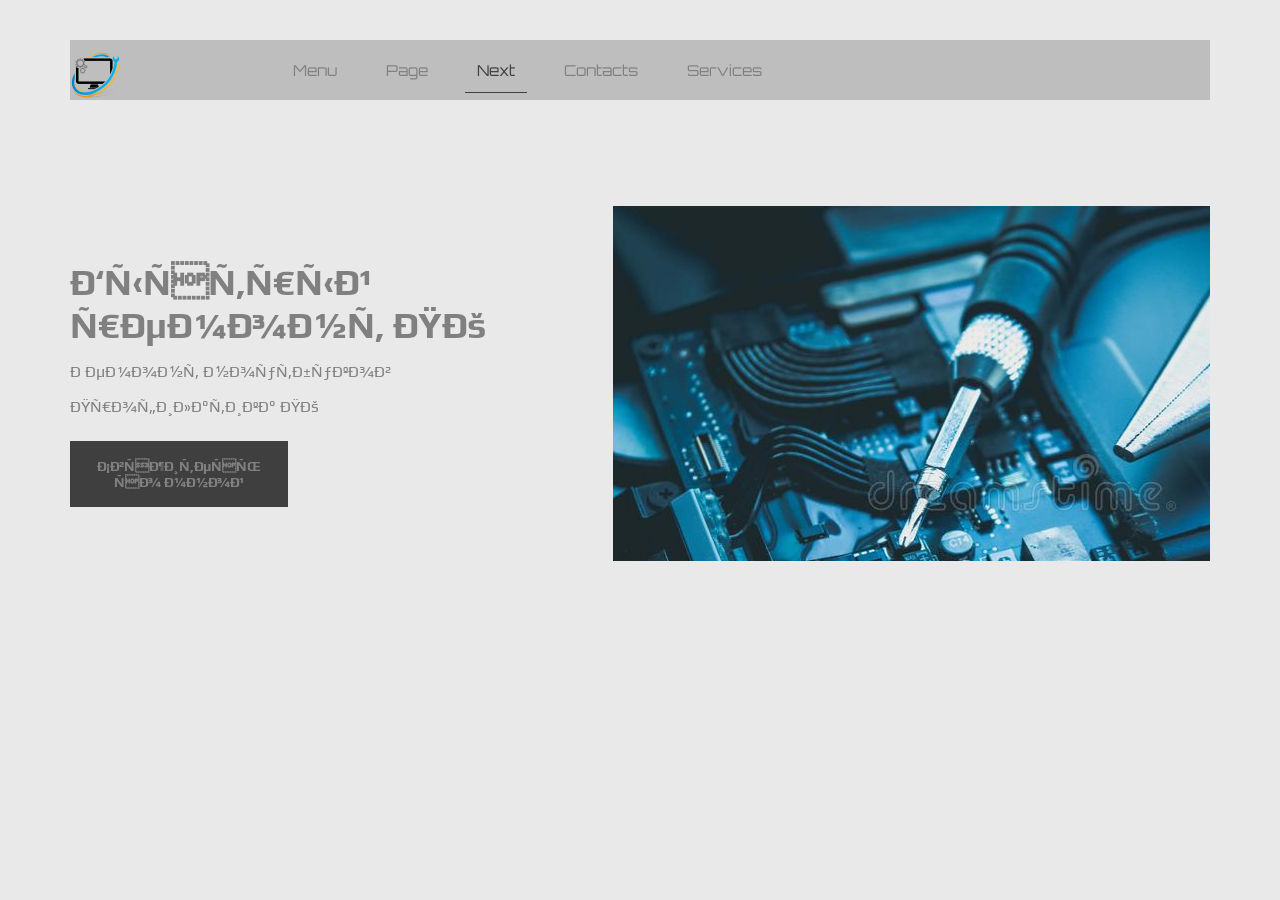
<file: stranica1/index.html>
<!DOCTYPE html>
<html lang="ru">
<head>
	<meta charset="UTF -8">
	<title> I want to code </title>
	


	<link href="https://fonts.googleapis.com/css?family=Play&display=swap" rel="stylesheet">
	<link href="https://fonts.googleapis.com/css?family=Orbitron|Play&display=swap" rel="stylesheet">
	<link href="https://fonts.googleapis.com/css?family=Orbitron|Play|Russo+One&display=swap" rel="stylesheet">

	<link rel="stylesheet" href="css/main.css">
</head>
<body>

	<header class="header">
		<div class="container">
			<nav class="nav">
				<img src="img/logo2.png" alt="i wat" class="logo" >
				<ul class="menu">
						<li>
							<a href="https://google.com">
							Menu
							</a>
						</li>
						<li>
							<a href="https://google.com">
							Page
							</a>
						</li>
						<li class="active">
							<a href="https://google.com">
							Next
							</a>
						</li><li>
							<a href="https://google.com">
							Contacts
							</a>
						</li><li>
							<a href="https://google.com">
							Services
							</a>
						</li>
						
				</ul>
				
			
			
			</nav>
			
			
			<div class="offer">
				<div class="offer-content">
					<h1  class="main-title">
					Быстрый ремонт ПК
					</h1>
					<p>
					Ремонт ноутбуков
					</p>
					<p>
					Профилатика ПК
					</p>
					<a href="#">
					Свяжитесь со мной
					</a>
			
				</div>
			 <div class="triangles"> </div>
			
			</div>
			

		</div>
		<script src="js/jquery-3.4.1.min.js"> </script>
		<script src="js/main.js"> </script>

	
	</header>
</body>
</html>
</file>
<file: stranica1/css/main.css>
body {
	background: #e9e9e9;
	color: #808080;
	font-family: 'Play', sans-serif;
	padding:0;
	margin: 0;

}

div, p, a, img, form, button{
	box-sizing: border-box;
	
}
a{
	text-decoration:none;
}
img{
	height:50px;
	width: 50px;
	margin-left:1px;
	margin-top: 10px ;
	
}
ul, li {
	display: block;
	padding:0;
	margin:0;
}
.nav{
	font-family: 'Orbitron', sans-serif;
	background:#bdbebd;
	display: flex;
	align-items:center;
	margin-top: 40px;
	
	}
.menu {
	display: flex;
	margin-left:160px;
	
	
}	
.header {
	
}
.menu li.active a,
.menu li a:hover {
	color:#3f3f3f;
	//border-top: 1px solid #3f3f3f;
	border-bottom: 1px solid #3f3f3f;
	transition: all 0.3s ease;
}
.menu li {
	font-size:15px;
	margin-right:25px;
	
}
.menu li a {
	color: #808080;
	padding:12px;
	
	
}
.container {
	width:1140px;
	margin:0 auto;
	border: 2px ;
	height:400px;
}
h1 {
	

	margin:0;
	padding:0;
	
}
.offer {
	display: flex;
	align-items:center;
	margin-top:106px;
}
.offer-content h1{
	font-size:37px;
	font-weight:900;
}
.offer-content p{
	font-size:16px;
	font-weight:200;
}
.offer-content a{
	background:#3f3f3f;
	color:#808080;
	font-weight: 900;
	font-size:14px;
	width:218px;
	display:block;
	text-align:center;
	padding: 17px;
	transition:all 0.5s ease;
	margin-top:25px;
}
.offer-content a:hover{
	background:#848482;
	color:#3f3f3f;
}
.triangles{
	background: url('../img/picture.jpg');
	width:800px;
	height:355px;
	margin-left:auto;
}
.nav {

}
.logo {
	
}
</file>
